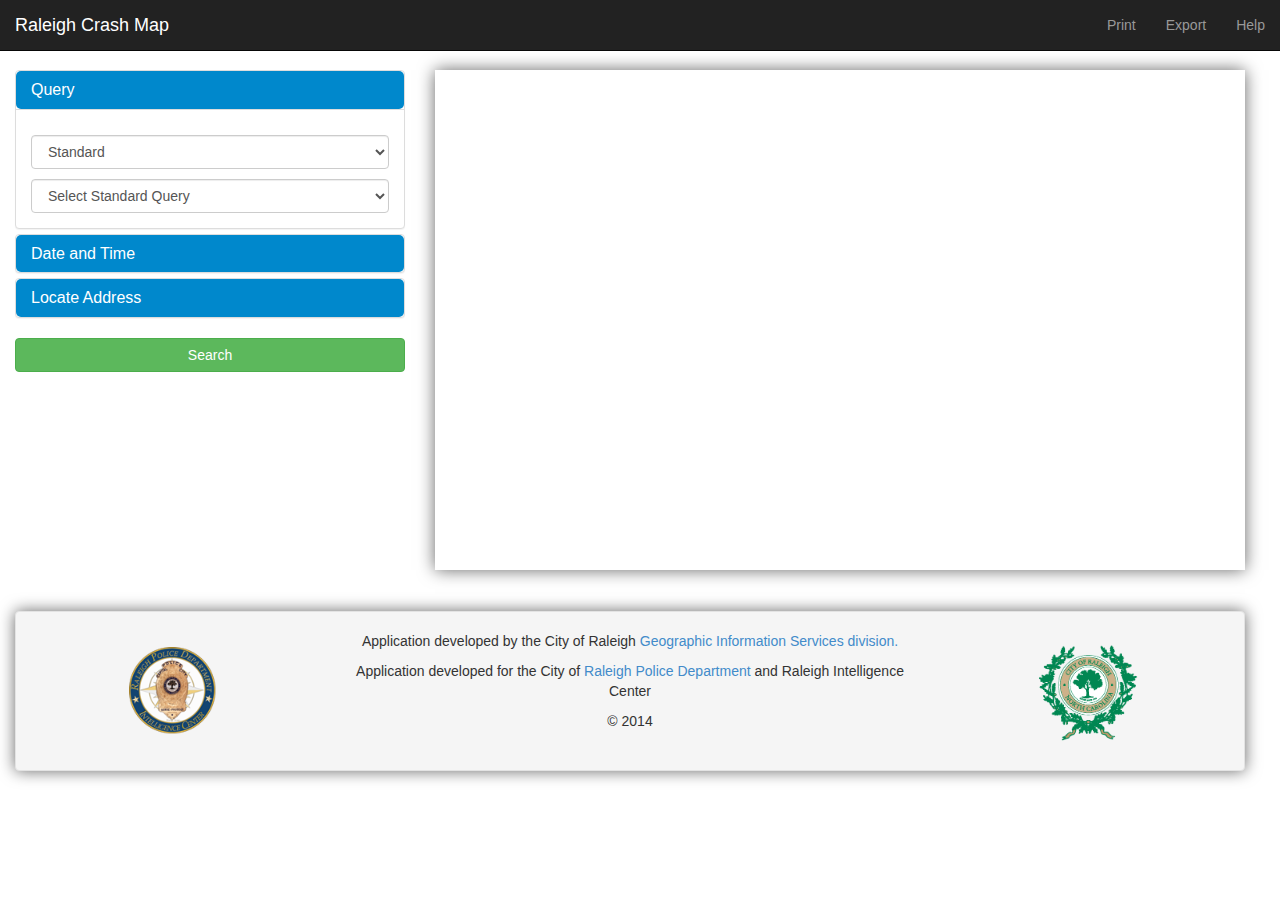
<file: index.html>
<!DOCTYPE html>
<!--[if lt IE 7 ]> <html class="ie6"> <![endif]-->
<!--[if IE 7 ]>    <html class="ie7"> <![endif]-->
<!--[if IE 8 ]>    <html class="ie8"> <![endif]-->
<!--[if IE 9 ]>    <html class="ie9"> <![endif]-->
<!--[if (gt IE 9)|!(IE)]><!--> <html class=""> <!--<![endif]-->
    <meta charset="utf-8">
    <meta http-equiv="X-UA-Compatible" content="IE=edge">
    <meta name="viewport" content="width=device-width, initial-scale=1">
    <title>Raleigh Crash Map</title>

    <!-- Bootstrap -->
    <link href="css/bootstrap.min.css" rel="stylesheet">
    <link rel="stylesheet" type="text/css" href="css/bootstrap-datetimepicker.min.css">
    <link rel="stylesheet" href="http://cdn.leafletjs.com/leaflet-0.7.2/leaflet.css" />
    <link rel="stylesheet" type="text/css" href="css/typeahead.js-bootstrap.css">
    <link rel="stylesheet" type="text/css" href="css/MarkerCluster.css">
    <link rel="stylesheet" type="text/css" href="css/MarkerCluster.Default.css">
    <link rel="stylesheet" type="text/css" href="css/leaflet.draw.css">
    <link rel="stylesheet" type="text/css" href="css/bootstrap-select.min.css">
    <link rel="stylesheet" type="text/css" href="css/main.css">
    <!-- HTML5 Shim and Respond.js IE8 support of HTML5 elements and media queries -->
    <!-- WARNING: Respond.js doesn"t work if you view the page via file:// -->
    <!--[if lt IE 9]>-->
    <script src="js/html5shiv.js"></script>
    <script src="js/respond.min.js"></script>
    <!--<![endif]-->
  </head>
  <body>
    <div class="navbar navbar-inverse navbar-fixed-top" role="navigation">
      <div class="navbar-header">
        <button type="button" class="navbar-toggle" data-toggle="collapse" data-target="#bs-example-navbar-collapse-1">
          <span class="sr-only">Toggle navigation</span>
          <span class="icon-bar"></span>
          <span class="icon-bar"></span>
          <span class="icon-bar"></span>
        </button>
        <a class="navbar-brand" href="#">Raleigh Crash Map</a>
      </div>
      <div class="collapse navbar-collapse" id="bs-example-navbar-collapse-1">
        <ul class="nav navbar-nav">
        </ul>
        <ul class="nav navbar-nav navbar-right">
          <li><a id="print" href="javascript:void(0)">Print</a></li>
          <li>
            <form id="exportform" action="php/export.php" method="post" target="_blank" style="display:none">
              <input id="exportcolumns" name="columns" style="display:none"/>
              <input id="exportdata" name="csv" style="display:none"/>
            </form>
            <a id="export" href="javascript:void(0)">Export</a>
          </li>
          <li><a href="javascript:void(0)">Help</a></li>
        </ul>
      </div>
    </div>
    <div class="container">
      <div class="row">
        <div id="left-panel" class="col-sm-4">
          <div class="panel-group" id="accordion">
<!--             <div class="panel panel-default">
              <div class="panel-heading">
                <h4 class="panel-title">
                  <a data-toggle="collapse" data-parent="#accordion" href="#collapseStandard">
                    Standard Query
                  </a>
                </h4>
              </div>
              <div id="collapseStandard" class="panel-collapse collapse in">
                <div class="panel-body">

                </div>
              </div>
            </div> -->
            <div class="panel panel-default">
              <div class="panel-heading">
                <h4 class="panel-title">
                  <a data-toggle="collapse" data-parent="#accordion" href="#collapseQuery">
                    Query
                  </a>
                </h4>
              </div>
              <div id="collapseQuery" class="panel-collapse collapse in">
                <div class="panel-body">
                  <select id="queryType" class="form-control">
                    <option>Standard</option>
                    <option>Non-Standard</option>
                  </select>
                  <div id="standardDiv">
                    <select id="querySelect" class="form-control">
                      <option value="prompt">Select Standard Query</option>
                      <option value="0">Distracted Driver</option>
                      <option value="1">Impairment Related</option>
                      <option value="2">No Seat Belt</option>
                      <option value="3">Teenage Driver</option>
                      <option value="4">Angle Collisions</option>
                      <option value="5">Left Turn Collisions</option>
                      <option value="6">Following Too Close</option>
                      <option value="7">All Crashes</option>
                    </select>
                  </div>
                  <div id="nonStandardDiv">
                    <select id="categorySelect" class="form-control">
                      <option value="prompt">Select Category</option>
                    </select>
                    <div id="categoryArea">
                    </div>
                    <ul id="queryString">
                    </ul>
                    <button id="clearButton" class="btn btn-default" style="margin-top: 10px; width: 100%">Clear Query</button>
                  </div>

                </div>
              </div>
            </div>
            <div class="panel panel-default">
              <div class="panel-heading">
                <h4 class="panel-title">
                  <a data-toggle="collapse" data-parent="#accordion" href="#collapseTwo">
                    Date and Time
                  </a>
                </h4>
              </div>
              <div id="collapseTwo" class="panel-collapse collapse">
                <div class="panel-body">
                  <div class="form-group">
                    <div class="row">
                      <div class="col-sm-5">
                        <div class="input-group date" id="fromDate">
                          <input type="text" class="form-control input-sm" />
                          <span class="input-group-addon">
                            <span class="glyphicon glyphicon-calendar"></span>
                          </span>
                        </div>
                      </div>
                      <center class="col-sm-2">to</center>
                      <div class="col-sm-5">
                        <div class="input-group date" id="toDate">
                          <input type="text" class="form-control input-sm" />
                          <span class="input-group-addon">
                            <span class="glyphicon glyphicon-calendar"></span>
                          </span>
                        </div>
                      </div>
                    </div>
                  </div>
                  <div class="form-group">
                    <div class="row">
                      <div class="col-sm-5">
                        <div class="input-group date" id="fromTime">
                          <input type="text" class="form-control input-sm" value="12:00 AM" />
                          <span class="input-group-addon">
                            <span class="glyphicon glyphicon-time"></span>
                          </span>
                        </div>
                      </div>
                      <center class="col-sm-2">to</center>
                      <div class="col-sm-5">
                        <div class="input-group date" id="toTime">
                          <input type="text" class="form-control input-sm" value="11:59 PM" />
                          <span class="input-group-addon">
                            <span class="glyphicon glyphicon-time"></span>
                          </span>
                        </div>
                      </div>
                    </div>
                  </div>
                  <center class="form-group">
                    <h5>Days Of Week</h5>
                    <div class="btn-group dow" data-toggle="buttons">
                      <label class="btn btn-default active">
                        <input data-dow="Sunday" type="checkbox">S
                      </label>
                      <label class="btn btn-default active">
                        <input data-dow="Monday" type="checkbox">M
                      </label>
                      <label class="btn btn-default active">
                        <input data-dow="Tuesday" type="checkbox">T
                      </label>
                      <label class="btn btn-default active">
                        <input data-dow="Wednesday" type="checkbox">W
                      </label>
                      <label class="btn btn-default active">
                        <input data-dow="Thursday" type="checkbox">T
                      </label>
                      <label  class="btn btn-default active">
                        <input data-dow="Friday" type="checkbox">F
                      </label>
                      <label class="btn btn-default active">
                        <input data-dow="Saturday" type="checkbox">S
                      </label>
                    </div>
                  </center>
                  <div class="form-group">
                    <button class="refresh col-xs-12 btn btn-default">Refresh</button>
                  </div>
                </div>
              </div>
            </div>            
            <div class="panel panel-default">
              <div class="panel-heading">
                <h4 class="panel-title">
                  <a data-toggle="collapse" data-parent="#accordion" href="#collapseOne">
                    Locate Address
                  </a>
                </h4>
              </div>
              <div id="collapseOne" class="panel-collapse collapse">
                <div class="panel-body">
                  <form class="form-horizontal" role="form">
                    <div class="form-group form-search-by">
                      <label class="form-label col-sm-3">Search By</label>
                      <div class="col-sm-9">
                        <select class="form-control">
                          <option value="form-address">Address</option>
                          <option value="form-intersection">Intersection</option>
                        </select>
                      </div>
                    </div>

                    <div class="form-location">
                      <div class="form-group form-address">
                        <div class="col-sm-12">
                          <input id="addressInput" placeholder="Enter Address..." class="form-control"/>
                        </div>
                      </div>
                      <div class="form-group form-intersection" hidden>
                        <div class="col-sm-12">
                          <input id="street1" placeholder="Enter Street Name..." class="form-control"/>
                        </div>
                      </div>
                      <div class="form-group form-intersection" hidden>
                        <div class="col-sm-12">
                          <select id="street2" class="form-control"></select>
                        </div>
                      </div>
                    </div>
                  </form>
                </div>
              </div>
            </div>
          </div>
            <button id="searchBtn" class="btn btn-success" style="width: 100%;margin-bottom: 10px;">Search</button>
            <div class="progress progress-striped active">
              <div class="progress-bar"  role="progressbar" aria-valuenow="100" aria-valuemin="0" aria-valuemax="100" style="width: 100%">
                <span class="sr-only">Loading...</span>
              </div>
            </div>
            <div class="alert alert-warning">
              <strong>Warning!</strong> Better check yourself, you're not looking too good.
            </div>
        </div>
        <div id="map-panel" class="col-sm-8">
          <div id="map"></div>
        </div>
      </div>
      <div id="pageDiv" class="row">
        <div class="col-sm-12">
          <div id="paginator" class="pull-left">
          </div>
          <form class="form-horizontal pull-left">
            <div class="form-group">
              <label class="form-label pull-left small">Results Per Page</label>
                <select id="results" class="form-control pull-left input-sm">
                  <option value="10">10</option>
                  <option value="20" selected>20</option>
                  <option value="50">50</option>
                  <option value="100">100</option>
                  <!--<option value="all">All</option>-->
                </select>
            </div>
          </form>
        </div>
      </div>
      <div class="row">
        <div class="col-xs-12">
          <table id="list" class="table table-condensed table-striped">
            <thead>
              <th>Incident</th>
              <th>Date</th>
              <th>Officer</th>
              <th>On</th>
              <th>At</th>
              <th>To</th>
              <th></th>
            </thead>
            <tbody>
            </tbody>
          </table>
        </div>
      </div>
      <div class="footer well col-xs-12">
        <div class="row">
          <div class="col-sm-3">
            <center><img src="img/RIC.png"/></center>
          </div>
          <div class="col-sm-6">
            <center>
              <p>Application developed by the City of Raleigh <a href="http://www.raleighnc.gov/business/content/ITechAdmin/Articles/GeographicInformationServices.html" target="_blank">Geographic Information Services division.</a></p>
              <p>Application developed for the City of <a href="http://www.raleighnc.gov/police" target="_blank">Raleigh Police Department</a> and Raleigh Intelligence Center</p>
              <p>&copy; 2014</p>
            </center>
          </div>
          <div class="col-sm-3">
            <center><img src="img/city-seal.png"/></center>
          </div>
        </div>
      </div>
    </div>
    <!--MODALS-->
    <div id="notesModal" class="modal fade bs-example-modal-sm" tabindex="-1" role="dialog"aria-hidden="true">
      <div class="modal-dialog modal-sm">
        <div class="modal-content">
          <div class="modal-header">
            <button type="button" class="close" data-dismiss="modal" aria-hidden="true">&times;</button>
            <h4 class="modal-title">Notes</h4>
          </div>
          <div class="modal-body">
          </div>
        </div>
      </div>
    </div>
    <!-- jQuery (necessary for Bootstrap"s JavaScript plugins) -->
    <script src="https://ajax.googleapis.com/ajax/libs/jquery/1.11.0/jquery.min.js"></script>
    <!-- Include all compiled plugins (below), or include individual files as needed -->
    <script src="js/bootstrap.min.js"></script>
    <script src="js/moment.min.js"></script>
    <script src="js/bootstrap-datetimepicker.min.js"></script>
    <script src="js/bootstrap-select.min.js"></script>
    <script src="js/typeahead.min.js"></script>
    <script src="js/bootstrap-paginator.min.js"></script>
    <script src="http://cdn.leafletjs.com/leaflet-0.7.2/leaflet.js"></script>
    <script src="js/leaflet.markercluster.js"></script>
    <script src="js/leaflet-heat.js"></script>
    <script src="js/leaflet.draw.js"></script>
    <script src="js/json2.js"></script>
    <script src="js/main.js"></script>
  </body>
</html>
</file>
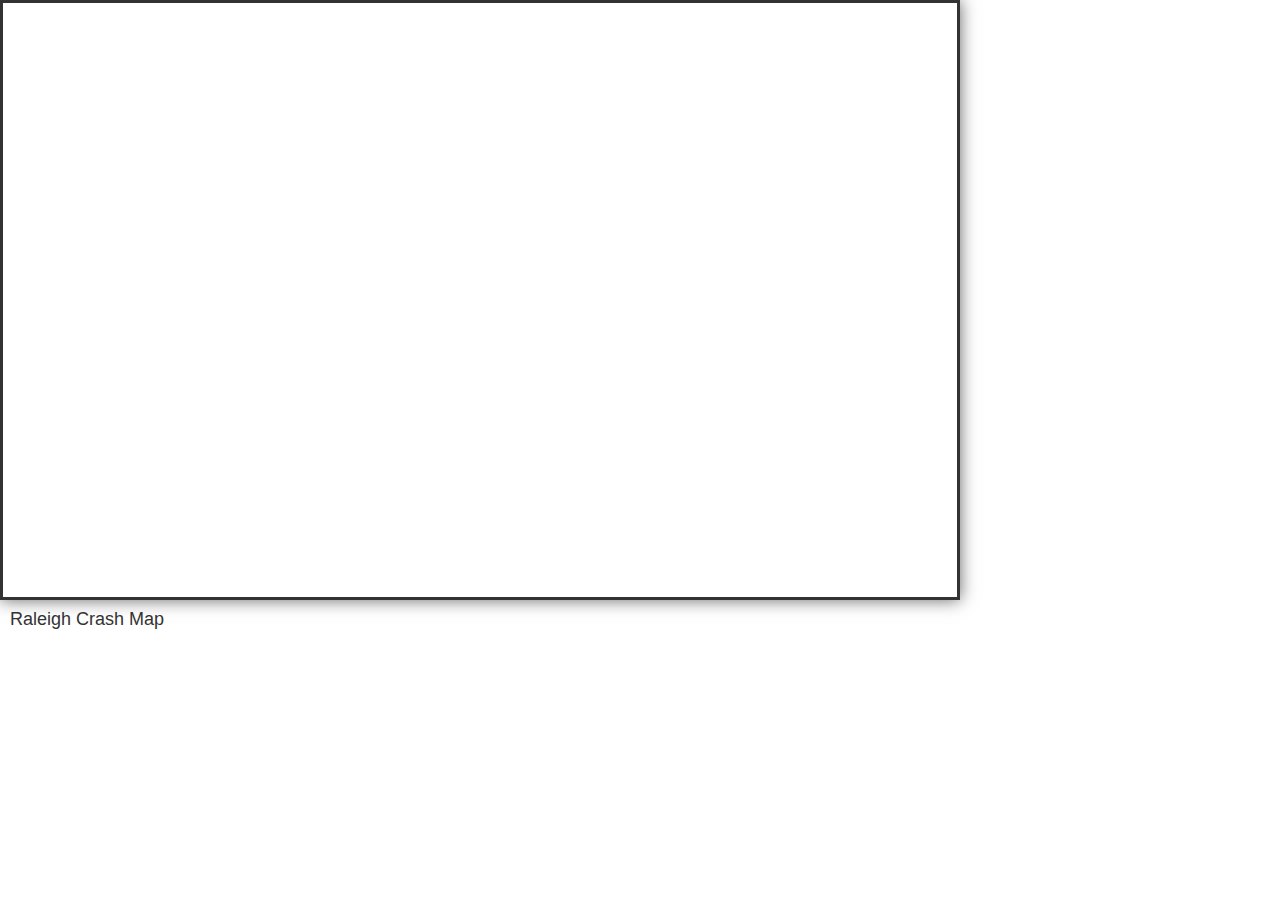
<file: print.html>
<!DOCTYPE html>
<html>
<head>
  <title>Raleigh Crime Map Print Page</title>
  <meta http-equiv="Content-Type" content="text/html; charset=utf-8">
  <meta http-equiv="X-UA-Compatible" content="IE=7, IE=9, IE=10">
  <link rel="stylesheet" href="http://cdn.leafletjs.com/leaflet-0.7.2/leaflet.css" />
  <link rel="stylesheet" type="text/css" href="css/main.css">
  <link href="css/bootstrap.min.css" rel="stylesheet">
  <style>
    html, body, #map {
      padding: 0;
      margin: 0;
      height: 600px;
      font-family: "Arial";
      max-width:960px;
    }

    #list {
      display: block;
    }

    hr {
      border-top: 1px solid #fff;
    }

    h4{
      margin:10px;
    }

    #map{
      border:solid;
    }


    ul{
      list-style-type: none;
    }

    li {
      width: 12%;
      padding: 5px;
      display: inline-block;
      word-break: break-word;
      font-size: 12px;
    }
  </style>

  <script>




    var latlngs, markerLayers;


    function addMarkersToMap (map, features) {
      var layer = new L.featureGroup().addTo(map);
      $(features.features).each(function (i, f) {
        var marker = new L.marker([f.geometry.y, f.geometry.x]);
        if (f.attributes.CRIMECATEGORY) {
          marker.setIcon(L.icon({iconUrl: 'img/'+f.attributes.CRIMECATEGORY.split(' ').join('_').split('/').join('_')+'.png'}));
        }
        layer.addLayer(marker);
      });
    }

    function addBufferToMap (map, latlngs) {
      var layer  = new L.featureGroup().addTo(map);

      layer.clearLayers();
      layer.addLayer(new L.polygon(latlngs, {
        color: 'red',
        fillOpacity: 0
      }));
      map.fitBounds(layer.getBounds());
    }

    function setMap(data, fields) {
      var map = L.map('map', {zoomControl:false, attributionControl: false, dragging: true, touchZoom: true, scrollWheelZoom: true, doubleClickZoom: false, boxZoom:true, tap: false});
      L.tileLayer('http://services.arcgisonline.com/ArcGIS/rest/services/Canvas/World_Light_Gray_Base/MapServer/tile/{z}/{y}/{x}',{maxZoom: 16, attribution: 'Esri, DeLorme, NAVTEQ'}).addTo(map);
      L.tileLayer('http://services.arcgisonline.com/ArcGIS/rest/services/Canvas/World_Light_Gray_Reference/MapServer/tile/{z}/{y}/{x}',{maxZoom: 16, attribution: 'Esri, DeLorme, NAVTEQ'}).addTo(map);
      //latlngs = bufferLatLngs;
     // markerLayers = markers;
      map.on('load', function () {
        //addBufferToMap(map, latlngs);
        //addMarkersToMap(map, features);
        var gj = L.geoJson(data);
        map.addLayer(gj);
        console.log(gj);
        addTable(gj.getLayers(), fields);
      });
      map.setView([35.7769, -78.6436],11);

      
    }

    function setColumns (fields) {
      var tr = $("#list>thead>tr");
      $(fields).each(function (i, f) {
        tr.append("<th>" + f.label + "</th>");
      });
    }

    function addTable(features, fields) {
      setColumns(fields);
      var tbody = $("#list>tbody");
      $(features).each(function (i, feat) {
        var tr = $("<tr></tr>").appendTo(tbody);
        $(fields).each(function (i, f) {

          var fld = f.name;
          tr.append("<td>" + feat.feature.properties[fld] + "</td>");
        })
      });
    }
  </script>
  <script src="https://ajax.googleapis.com/ajax/libs/jquery/1.11.0/jquery.min.js"></script>
  <script src="http://cdn.leafletjs.com/leaflet-0.7.2/leaflet.js"></script>
</head>
<body>
  <div id='map'></div>
  <h4>Raleigh Crash Map</h4>
  <hr/>
  <table id="list" class="table">
    <thead>
      <tr></tr>
    </thead>
    <tbody>
    </tbody>
  </table>
</body>
</html>
</file>
<file: css/MarkerCluster.css>
.leaflet-cluster-anim .leaflet-marker-icon, .leaflet-cluster-anim .leaflet-marker-shadow {
	-webkit-transition: -webkit-transform 0.3s ease-out, opacity 0.3s ease-in;
	-moz-transition: -moz-transform 0.3s ease-out, opacity 0.3s ease-in;
	-o-transition: -o-transform 0.3s ease-out, opacity 0.3s ease-in;
	transition: transform 0.3s ease-out, opacity 0.3s ease-in;
	}
</file>
<file: css/MarkerCluster.Default.css>
.marker-cluster-small {
	background-color: rgba(181, 226, 140, 0.6);
	}
.marker-cluster-small div {
	background-color: rgba(110, 204, 57, 0.6);
	}

.marker-cluster-medium {
	background-color: rgba(241, 211, 87, 0.6);
	}
.marker-cluster-medium div {
	background-color: rgba(240, 194, 12, 0.6);
	}

.marker-cluster-large {
	background-color: rgba(253, 156, 115, 0.6);
	}
.marker-cluster-large div {
	background-color: rgba(241, 128, 23, 0.6);
	}

	/* IE 6-8 fallback colors */
.leaflet-oldie .marker-cluster-small {
	background-color: rgb(181, 226, 140);
	}
.leaflet-oldie .marker-cluster-small div {
	background-color: rgb(110, 204, 57);
	}

.leaflet-oldie .marker-cluster-medium {
	background-color: rgb(241, 211, 87);
	}
.leaflet-oldie .marker-cluster-medium div {
	background-color: rgb(240, 194, 12);
	}

.leaflet-oldie .marker-cluster-large {
	background-color: rgb(253, 156, 115);
	}
.leaflet-oldie .marker-cluster-large div {
	background-color: rgb(241, 128, 23);
}

.marker-cluster {
	background-clip: padding-box;
	border-radius: 20px;
	}
.marker-cluster div {
	width: 30px;
	height: 30px;
	margin-left: 5px;
	margin-top: 5px;

	text-align: center;
	border-radius: 15px;
	font: 12px "Helvetica Neue", Arial, Helvetica, sans-serif;
	}
.marker-cluster span {
	line-height: 30px;
	}
</file>
<file: css/leaflet.draw.css>
/* ================================================================== */
/* Toolbars
/* ================================================================== */

.leaflet-draw-section {
	position: relative;
}

.leaflet-draw-toolbar {
	margin-top: 12px;
}

.leaflet-draw-toolbar-top {
	margin-top: 0;
}

.leaflet-draw-toolbar-notop a:first-child {
	border-top-right-radius: 0;
}

.leaflet-draw-toolbar-nobottom a:last-child {
	border-bottom-right-radius: 0;
}

.leaflet-draw-toolbar a {
	background-image: url('images/spritesheet.png');
	background-repeat: no-repeat;
}

.leaflet-retina .leaflet-draw-toolbar a {
	background-image: url('images/spritesheet-2x.png');
	background-size: 270px 30px;
}

.leaflet-draw a {
	display: block;
	text-align: center;
	text-decoration: none;
}

/* ================================================================== */
/* Toolbar actions menu
/* ================================================================== */

.leaflet-draw-actions {
	display: none;
	list-style: none;
	margin: 0;
	padding: 0;
	position: absolute;
	left: 26px; /* leaflet-draw-toolbar.left + leaflet-draw-toolbar.width */
	top: 0;
	white-space: nowrap;
}

.leaflet-touch .leaflet-draw-actions {
	left: 32px;
}

.leaflet-right .leaflet-draw-actions {
	right:26px;
	left:auto;
}

.leaflet-touch .leaflet-right .leaflet-draw-actions {
	right:32px;
	left:auto;
}

.leaflet-draw-actions li {
	display: inline-block;
}

.leaflet-draw-actions li:first-child a {
	border-left: none;
}

.leaflet-draw-actions li:last-child a {
	-webkit-border-radius: 0 4px 4px 0;
	        border-radius: 0 4px 4px 0;
}

.leaflet-right .leaflet-draw-actions li:last-child a {
	-webkit-border-radius: 0;
	        border-radius: 0;
}

.leaflet-right .leaflet-draw-actions li:first-child a {
	-webkit-border-radius: 4px 0 0 4px;
	        border-radius: 4px 0 0 4px;
}

.leaflet-draw-actions a {
	background-color: #919187;
	border-left: 1px solid #AAA;
	color: #FFF;
	font: 11px/19px "Helvetica Neue", Arial, Helvetica, sans-serif;
	line-height: 28px;
	text-decoration: none;
	padding-left: 10px;
	padding-right: 10px;
	height: 28px;
}

.leaflet-touch .leaflet-draw-actions a {
	font-size: 12px;
	line-height: 30px;
	height: 30px;
}

.leaflet-draw-actions-bottom {
	margin-top: 0;
}

.leaflet-draw-actions-top {
	margin-top: 1px;
}

.leaflet-draw-actions-top a,
.leaflet-draw-actions-bottom a {
	height: 27px;
	line-height: 27px;
}

.leaflet-draw-actions a:hover {
	background-color: #A0A098;
}

.leaflet-draw-actions-top.leaflet-draw-actions-bottom a {
	height: 26px;
	line-height: 26px;
}

/* ================================================================== */
/* Draw toolbar
/* ================================================================== */

.leaflet-draw-toolbar .leaflet-draw-draw-polyline {
	background-position: -2px -2px;
}

.leaflet-touch .leaflet-draw-toolbar .leaflet-draw-draw-polyline {
	background-position: 0 -1px;
}

.leaflet-draw-toolbar .leaflet-draw-draw-polygon {
	background-position: -31px -2px;
}

.leaflet-touch .leaflet-draw-toolbar .leaflet-draw-draw-polygon {
	background-position: -29px -1px;
}

.leaflet-draw-toolbar .leaflet-draw-draw-rectangle {
	background-position: -62px -2px;
}

.leaflet-touch .leaflet-draw-toolbar .leaflet-draw-draw-rectangle {
	background-position: -60px -1px;
}

.leaflet-draw-toolbar .leaflet-draw-draw-circle {
	background-position: -92px -2px;
}

.leaflet-touch .leaflet-draw-toolbar .leaflet-draw-draw-circle {
	background-position: -90px -1px;
}

.leaflet-draw-toolbar .leaflet-draw-draw-marker {
	background-position: -122px -2px;
}

.leaflet-touch .leaflet-draw-toolbar .leaflet-draw-draw-marker {
	background-position: -120px -1px;
}

/* ================================================================== */
/* Edit toolbar
/* ================================================================== */

.leaflet-draw-toolbar .leaflet-draw-edit-edit {
	background-position: -152px -2px;
}

.leaflet-touch .leaflet-draw-toolbar .leaflet-draw-edit-edit {
	background-position: -150px -1px;
}

.leaflet-draw-toolbar .leaflet-draw-edit-remove {
	background-position: -182px -2px;
}

.leaflet-touch .leaflet-draw-toolbar .leaflet-draw-edit-remove {
	background-position: -180px -1px;
}

.leaflet-draw-toolbar .leaflet-draw-edit-edit.leaflet-disabled {
	background-position: -212px -2px;
}

.leaflet-touch .leaflet-draw-toolbar .leaflet-draw-edit-edit.leaflet-disabled {
	background-position: -210px -1px;
}

.leaflet-draw-toolbar .leaflet-draw-edit-remove.leaflet-disabled {
	background-position: -242px -2px;
}

.leaflet-touch .leaflet-draw-toolbar .leaflet-draw-edit-remove.leaflet-disabled {
	background-position: -240px -2px;
}

/* ================================================================== */
/* Drawing styles
/* ================================================================== */

.leaflet-mouse-marker {
	background-color: #fff;
	cursor: crosshair;
}

.leaflet-draw-tooltip {
	background: rgb(54, 54, 54);
	background: rgba(0, 0, 0, 0.5);
	border: 1px solid transparent;
	-webkit-border-radius: 4px;
	        border-radius: 4px;
	color: #fff;
	font: 12px/18px "Helvetica Neue", Arial, Helvetica, sans-serif;
	margin-left: 20px;
	margin-top: -21px;
	padding: 4px 8px;
	position: absolute;
	visibility: hidden;
	white-space: nowrap;
	z-index: 6;
}

.leaflet-draw-tooltip:before {
	border-right: 6px solid black;
	border-right-color: rgba(0, 0, 0, 0.5);
	border-top: 6px solid transparent;
	border-bottom: 6px solid transparent;
	content: "";
	position: absolute;
	top: 7px;
	left: -7px;
}

.leaflet-error-draw-tooltip {
	background-color: #F2DEDE;
	border: 1px solid #E6B6BD;
	color: #B94A48;
}

.leaflet-error-draw-tooltip:before {
	border-right-color: #E6B6BD;
}

.leaflet-draw-tooltip-single {
	margin-top: -12px
}

.leaflet-draw-tooltip-subtext {
	color: #f8d5e4;
}

.leaflet-draw-guide-dash {
	font-size: 1%;
	opacity: 0.6;
	position: absolute;
	width: 5px;
	height: 5px;
}

/* ================================================================== */
/* Edit styles
/* ================================================================== */

.leaflet-edit-marker-selected {
	background: rgba(254, 87, 161, 0.1);
	border: 4px dashed rgba(254, 87, 161, 0.6);
	-webkit-border-radius: 4px;
	        border-radius: 4px;
}

.leaflet-edit-move {
	cursor: move;
}

.leaflet-edit-resize {
	cursor: pointer;
}

/* ================================================================== */
/* Old IE styles
/* ================================================================== */

.leaflet-oldie .leaflet-draw-toolbar {
	border: 3px solid #999;
}

.leaflet-oldie .leaflet-draw-toolbar a {
	background-color: #eee;
}

.leaflet-oldie .leaflet-draw-toolbar a:hover {
	background-color: #fff;
}

.leaflet-oldie .leaflet-draw-actions {
	left: 32px;
	margin-top: 3px;
}

.leaflet-oldie .leaflet-draw-actions li {
	display: inline;
	zoom: 1;
}

.leaflet-oldie .leaflet-edit-marker-selected {
	border: 4px dashed #fe93c2;
}

.leaflet-oldie .leaflet-draw-actions a {
	background-color: #999;
}

.leaflet-oldie .leaflet-draw-actions a:hover {
	background-color: #a5a5a5;
}

.leaflet-oldie .leaflet-draw-actions-top a {
	margin-top: 1px;
}

.leaflet-oldie .leaflet-draw-actions-bottom a {
	height: 28px;
	line-height: 28px;
}

.leaflet-oldie .leaflet-draw-actions-top.leaflet-draw-actions-bottom a {
	height: 27px;
	line-height: 27px;
}
</file>
<file: css/main.css>
html, body {
	width: 100%;
}

nav {
	padding-right: 20px;
	-moz-box-shadow: 0 0 16px rgba(0,0,0,0.6);
	box-shadow: 0 0 16px rgba(0,0,0,0.6);
}
.container {
	width: 100%;
	margin-top: 70px;
	display: none;
}

.navbar-nav.navbar-right:last-child {
margin-right: 0px;
}
.panel-group .panel { overflow:visible; }
.panel-group  .panel-heading {
	background: #08c;
	color: white;
	border-radius: 5px;
}
.panel-group .panel {
	-webkit-touch-callout: none;
	-webkit-user-select: none;
	-khtml-user-select: none;
	-moz-user-select: none;
	-ms-user-select: none;
	user-select: none;
}
.twitter-typeahead {
	width: 100%;
}
.leaflet-draw.leaflet-control {
	display: none;
}
.leaflet-popup-content p {
	margin: 5px 0;
}
.bootstrap-select {
	width: 100% !important;
}
#map {
	height: 500px;
	margin: 0 20px;
	-moz-box-shadow: 0 0 16px rgba(0,0,0,0.6);
	box-shadow: 0 0 16px rgba(0,0,0,0.6);
}
.pagination {
	-webkit-touch-callout: none;
	-webkit-user-select: none;
	-khtml-user-select: none;
	-moz-user-select: none;
	-ms-user-select: none;
	user-select: none;
	cursor: pointer;
}
#pageDiv {
	margin-top: 5px;
	margin-bottom: 5px;
	display: none;
}
#pageDiv form {
	margin: 0;
	width:200px;
}
#pageDiv .form-label {
	padding-right: 10px;
	padding-left: 10px;
}
#paginator {
	float:left;
	margin-right: 20px;
}
#results {
	max-width: 65px;
}
#list {
	display: none;
}
#list tr{
	cursor: pointer;
}
.footer {
	margin-top: 40px;
	-moz-box-shadow: 0 0 16px rgba(0,0,0,0.6);
	box-shadow: 0 0 16px rgba(0,0,0,0.6);
}
.footer img {
	height: 120px;
}
.hidden {
	display: none;
}

.progress {
	display: none;
}

.alert {
	display: none;
}

#categorySelect {
	margin-bottom: 10px;
}

#nonStandardDiv {
	display: none;
}

#collapseQuery select{
	margin-top:  10px;
}

.title-overlay{
  color: #000;
  font-weight: bold;
  font-size: 9pt;
  white-space: nowrap;
  text-shadow: 1px 1px #fff, 1px -1px #fff, -1px 1px #fff, -1px -1px #fff;
  text-shadow: 1px 1px rgba(255,255,255,0.6), 1px -1px rgba(255,255,255,0.6), -1px 1px rgba(255,255,255,0.6), -1px -1px rgba(255,255,255,0.6);
}



@media (min-width: 768px) {
	#map {
		margin: 0;
	}
	#pageDiv form {
		margin: 20px 0;
	}
}
</file>
